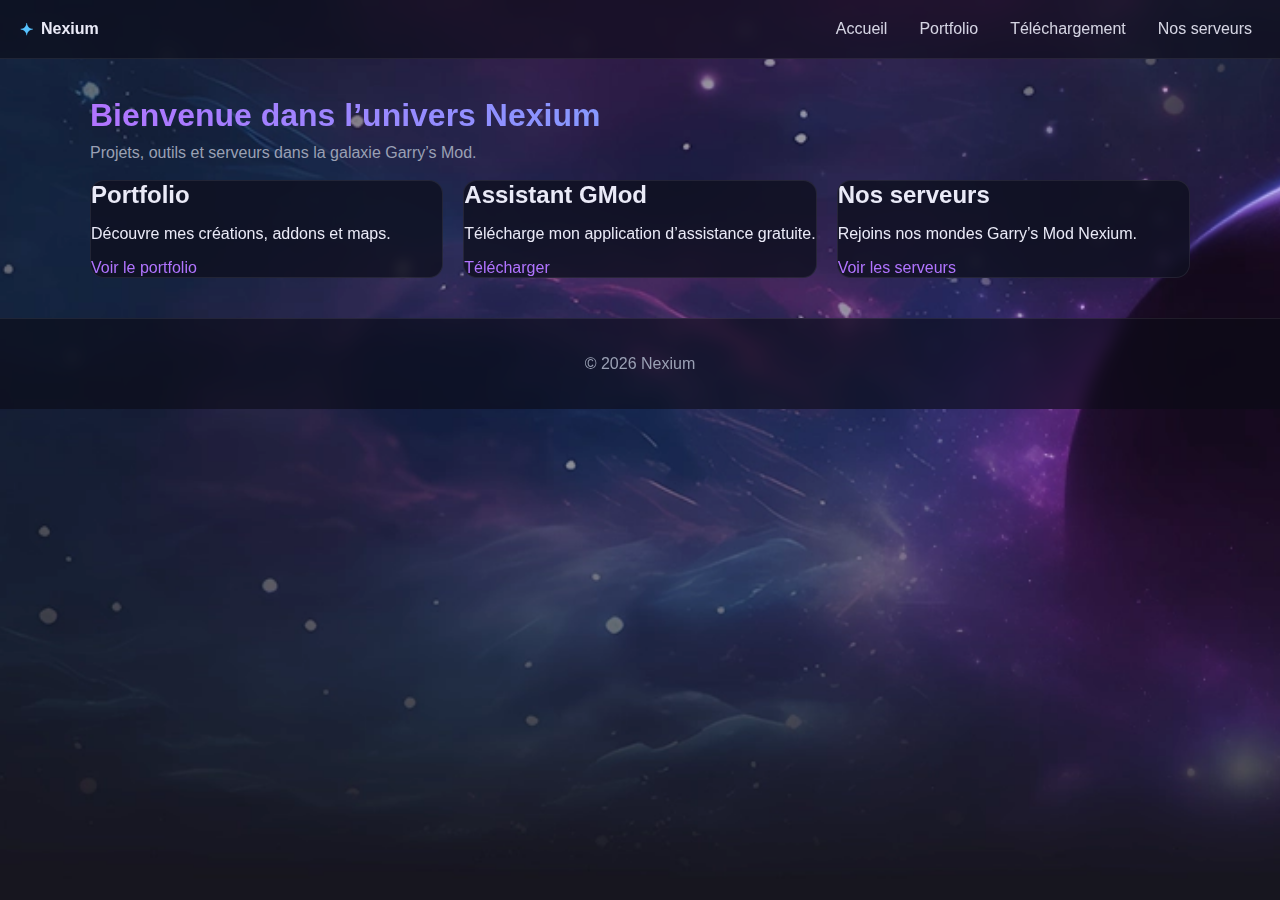
<file: index.html>
<!doctype html>
<html lang="fr">
<head>
  <meta charset="utf-8" />
  <meta name="viewport" content="width=device-width,initial-scale=1" />
  <title>Nexium — Accueil</title>
  <link rel="stylesheet" href="styles.css?v=1" />
</head>
<body>
  <!-- Navigation -->
  <header class="site-header">
    <a class="brand" href="index.html"><span class="logo">✦</span><span>Nexium</span></a>
    <nav class="nav">
      <a href="index.html">Accueil</a>
      <a href="portfolio.html">Portfolio</a>
      <a href="download.html">Téléchargement</a>
      <a href="servers.html">Nos serveurs</a>
    </nav>
  </header>

  <main class="section">
    <h1 class="gradient">Bienvenue dans l’univers Nexium</h1>
    <p class="lead">Projets, outils et serveurs dans la galaxie Garry’s Mod.</p>

    <div class="grid">
      <article class="card glass">
        <h2>Portfolio</h2>
        <p>Découvre mes créations, addons et maps.</p>
        <a class="btn btn-primary" href="portfolio.html">Voir le portfolio</a>
      </article>

      <article class="card glass">
        <h2>Assistant GMod</h2>
        <p>Télécharge mon application d’assistance gratuite.</p>
        <a class="btn btn-primary" href="download.html">Télécharger</a>
      </article>

      <article class="card glass">
        <h2>Nos serveurs</h2>
        <p>Rejoins nos mondes Garry’s Mod Nexium.</p>
        <a class="btn btn-primary" href="servers.html">Voir les serveurs</a>
      </article>
    </div>
  </main>

  <footer class="site-footer">
    <p>© <span id="year"></span> Nexium</p>
  </footer>

  <script>document.getElementById('year').textContent=new Date().getFullYear()</script>
</body>
</html>
</file>
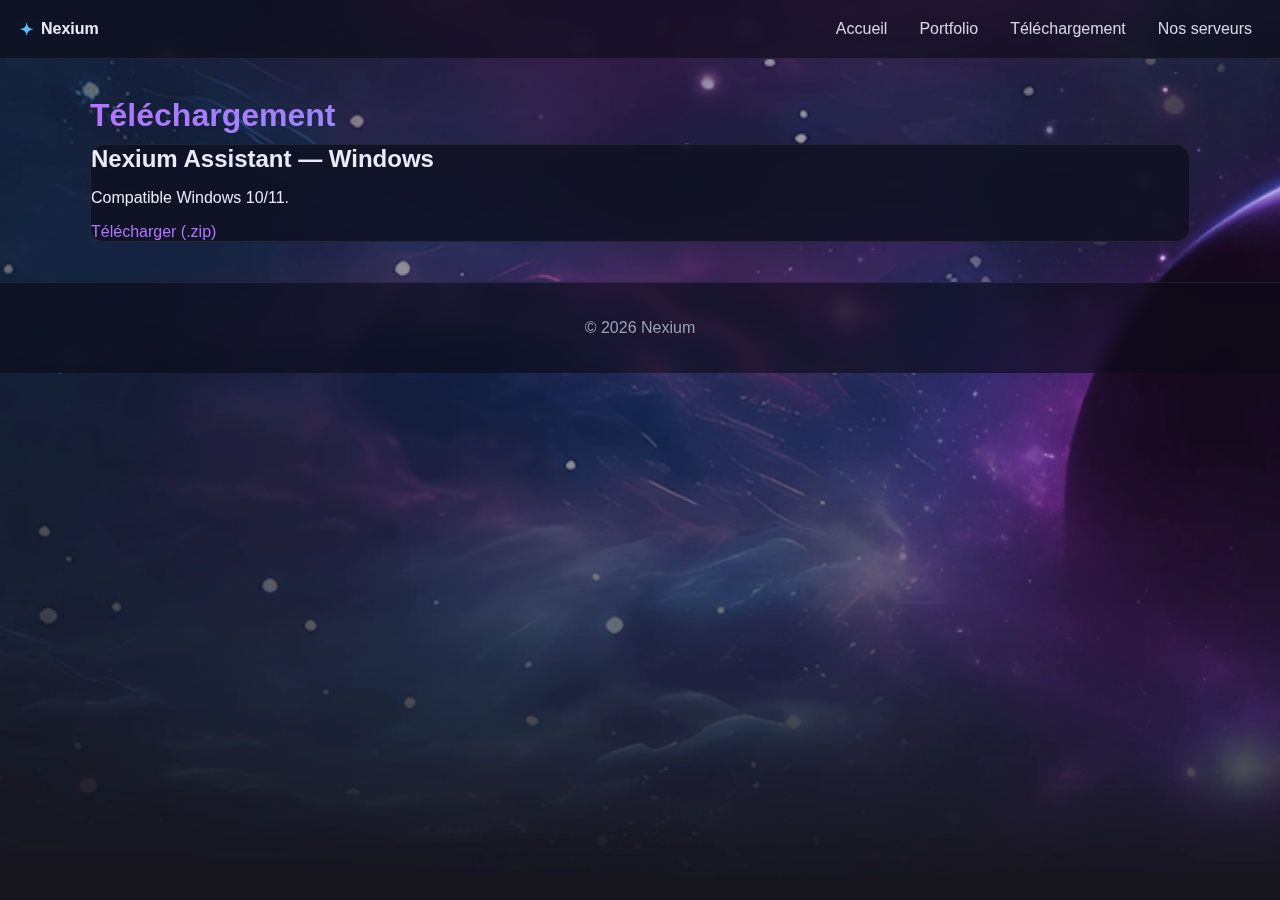
<file: download.html>
<!doctype html>
<html lang="fr">
<head>
  <meta charset="utf-8" />
  <meta name="viewport" content="width=device-width,initial-scale=1" />
  <title>Téléchargement — Nexium Assistant</title>
  <link rel="stylesheet" href="styles.css?v=1" />
  <script src="script.js" defer></script>
</head>
<body>
  <header class="site-header">
    <a class="brand" href="index.html"><span class="logo">✦</span><span>Nexium</span></a>
    <nav class="nav">
      <a href="index.html">Accueil</a>
      <a href="portfolio.html">Portfolio</a>
      <a href="download.html">Téléchargement</a>
      <a href="servers.html">Nos serveurs</a>
    </nav>
  </header>

  <main class="section">
    <h1 class="gradient">Téléchargement</h1>
    <article class="card glass">
      <h2>Nexium Assistant — Windows</h2>
      <p>Compatible Windows 10/11.</p>
      <a class="btn btn-primary" href="assets/nexium-assistant.zip">Télécharger (.zip)</a>
    </article>
  </main>

  <footer class="site-footer">
    <p>© <span id="year"></span> Nexium</p>
  </footer>
</body>
</html>
</file>
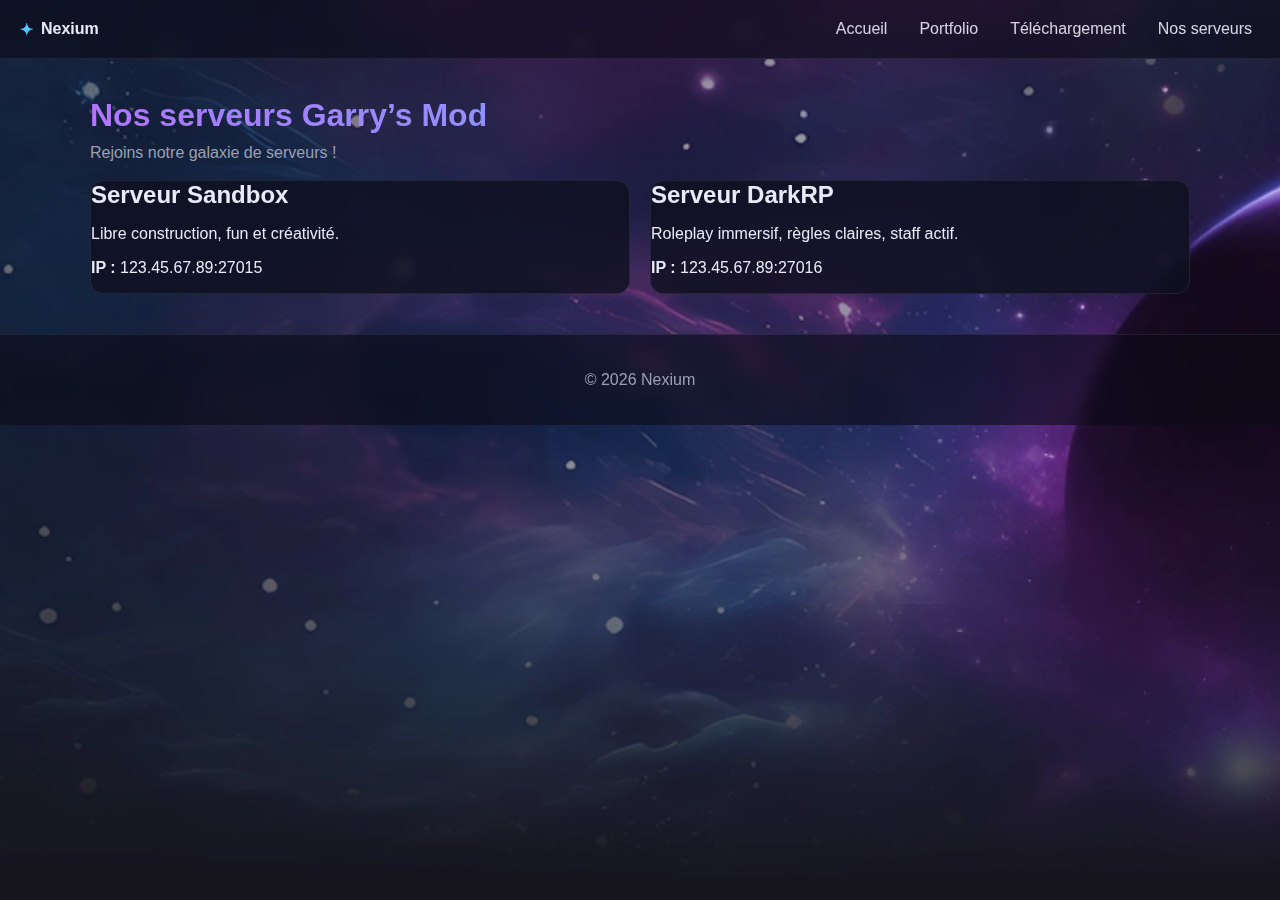
<file: servers.html>
<!doctype html>
<html lang="fr">
<head>
  <meta charset="utf-8" />
  <meta name="viewport" content="width=device-width,initial-scale=1" />
  <title>Nos serveurs — Nexium</title>
  <link rel="stylesheet" href="styles.css?v=1" />
</head>
<body>
  <!-- Menu -->
  <header class="site-header">
    <a class="brand" href="index.html"><span class="logo">✦</span><span>Nexium</span></a>
    <nav class="nav">
      <a href="index.html">Accueil</a>
      <a href="portfolio.html">Portfolio</a>
      <a href="download.html">Téléchargement</a>
      <a href="servers.html">Nos serveurs</a>
    </nav>
  </header>

  <main class="section">
    <h1 class="gradient">Nos serveurs Garry’s Mod</h1>
    <p class="lead">Rejoins notre galaxie de serveurs !</p>

    <div class="grid">
      <article class="card glass">
        <h2>Serveur Sandbox</h2>
        <p>Libre construction, fun et créativité.</p>
        <p><strong>IP :</strong> 123.45.67.89:27015</p>
      </article>

      <article class="card glass">
        <h2>Serveur DarkRP</h2>
        <p>Roleplay immersif, règles claires, staff actif.</p>
        <p><strong>IP :</strong> 123.45.67.89:27016</p>
      </article>
    </div>
  </main>

  <footer class="site-footer">
    <p>© <span id="year"></span> Nexium</p>
  </footer>

  <script>document.getElementById('year').textContent=new Date().getFullYear()</script>
</body>
</html>
</file>
<file: styles.css>
:root{
  --bg:#080810;
  --panel:#0f1020;
  --text:#eaeaf7;
  --muted:#9aa0b4;
  --primary:#b174ff;    /* violet */
  --accent:#56c2ff;     /* bleu */
  --radius:14px;
}

/* Fond global (ton image) */
body{
  margin:0;
  font-family:Poppins, Arial, sans-serif;
  color:var(--text);
  background: url("assets/background.webp") no-repeat center center fixed,
              radial-gradient(circle at 15% 20%, rgba(177,116,255,.12), transparent 70%),
              radial-gradient(circle at 80% 85%, rgba(86,194,255,.10), transparent 70%),
              var(--bg);
  background-size: cover, auto, auto, auto;
}

a{color:var(--primary); text-decoration:none}
a:hover{text-decoration:underline}
.small{font-size:.9rem}

/* Header / nav */
.site-header{
  position:sticky; top:0; z-index:1000;
  display:flex; justify-content:space-between; align-items:center;
  padding:14px 20px;
  background: rgba(10,10,22,.6);
  backdrop-filter: blur(8px);
  border-bottom: 1px solid rgba(255,255,255,.08);
}
.brand{display:flex; align-items:center; gap:8px; font-weight:700; color:var(--text); text-decoration:none}
.logo{color:var(--accent)}
.nav{display:flex; gap:16px}
.nav a{color:var(--text); opacity:.9; padding:6px 8px; border-radius:8px}
.nav a[aria-current="page"]{background:rgba(255,255,255,.06)}

/* Layout */
.section{max-width:1100px; margin:38px auto; padding:0 20px}
h1,h2,h3{margin:0 0 10px}
.lead{color:var(--muted); margin:6px 0 18px}
.gradient{background:linear-gradient(90deg,var(--primary),var(--accent)); -webkit-background-clip:text; color:transparent}

/* Cards */
.grid{display:grid; gap:20px; grid-template-columns:repeat(auto-fit,minmax(260px,1fr))}
.card{background: rgba(15,16,32,.82); border:1px solid rgba(255,255,255,.08);
      border-radius:var(--radius); overflow:hidden}
.card.glass{backdrop-filter: blur(6px)}
.card-body{padding:18px 18px 20px}

/* Bannières */
.banner-img{width:100%; height:160px; object-fit:cover; display:block}

/* Page hero (en-tête visuel par page) */
.page-hero{
  --overlay: rgba(0,0,0,.45);
  background:
    linear-gradient(180deg,var(--overlay),rgba(0,0,0,.25)),
    var(--hero) center/cover no-repeat;
  border:1px solid rgba(255,255,255,.08);
  border-radius:var(--radius);
  margin:20px auto 0;
}
.page-hero__inner{padding:58px 22px}
.page-hero h1{font-size:2rem}
.page-hero p{color:#d7dbf0}

/* Buttons — texture néon */
.btn-nexium{
  display:inline-block; cursor:pointer; user-select:none;
  font-weight:700; text-transform:uppercase; letter-spacing:.5px;
  color:#fff; padding:12px 22px; border-radius:10px; border:none;
  background:
    linear-gradient(0deg, rgba(0,0,0,.25), rgba(0,0,0,.25)),
    url("assets/banners/portfolio.jpg") center/cover no-repeat; /* texture par défaut */
  box-shadow: 0 0 18px rgba(177,116,255,.45), 0 0 36px rgba(86,194,255,.35);
  transition: transform .2s, box-shadow .2s, filter .2s;
}
.btn-nexium:hover{ transform: translateY(-3px) scale(1.03);
  box-shadow: 0 0 26px rgba(177,116,255,.7), 0 0 52px rgba(86,194,255,.6);
  filter: saturate(115%) }

/* Variantes pour adapter la texture au contexte si tu veux */
.btn-nexium.--assistant{ background:
  linear-gradient(0deg, rgba(0,0,0,.25), rgba(0,0,0,.25)),
  url("assets/banners/assistant.jpg") center/cover no-repeat }
.btn-nexium.--servers{ background:
  linear-gradient(0deg, rgba(0,0,0,.25), rgba(0,0,0,.25)),
  url("assets/banners/servers.jpg") center/cover no-repeat }

/* Footer */
.site-footer{margin-top:40px; text-align:center; padding:20px; color:var(--muted);
  background: rgba(10,10,22,.6); backdrop-filter: blur(8px); border-top:1px solid rgba(255,255,255,.08)}
</file>
